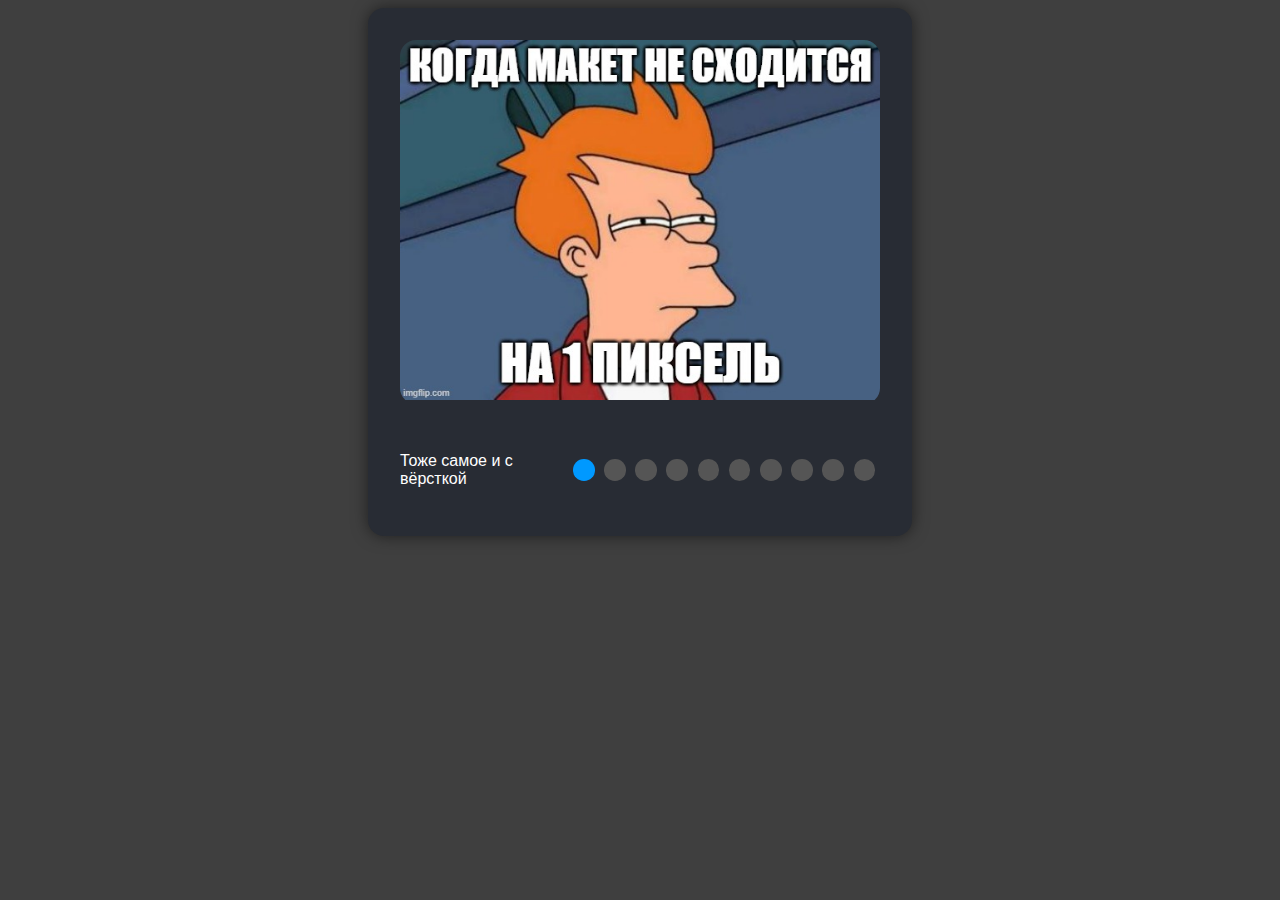
<file: index.html>
<!DOCTYPE html>
<html lang="en">

<head>
  <meta charset="UTF-8">
  <meta name="viewport" content="width=device-width, initial-scale=1.0">
  <link rel="stylesheet" href="./styles/index.css">
  <title>CSS Meme Slider</title>
</head>

<body>

  <div class="container">

    <section class="slider">
      <input type="radio" name="slider" id="slide1" class="slider__input" checked>
      <input type="radio" name="slider" id="slide2" class="slider__input">
      <input type="radio" name="slider" id="slide3" class="slider__input">
      <input type="radio" name="slider" id="slide4" class="slider__input">
      <input type="radio" name="slider" id="slide5" class="slider__input">
      <input type="radio" name="slider" id="slide6" class="slider__input">
      <input type="radio" name="slider" id="slide7" class="slider__input">
      <input type="radio" name="slider" id="slide8" class="slider__input">
      <input type="radio" name="slider" id="slide9" class="slider__input">
      <input type="radio" name="slider" id="slide10" class="slider__input">

      <div class="slider__image-container">
        <img src="./assets/images/meme-image-1.jpg" alt="Slide 1" class="slider__image" id="image1">
        <img src="./assets/images/meme-image-2.jpg" alt="Slide 2" class="slider__image" id="image2">
        <img src="./assets/images/meme-image-3.jpg" alt="Slide 3" class="slider__image" id="image3">
        <img src="./assets/images/meme-image-4.jpg" alt="Slide 4" class="slider__image" id="image4">
        <img src="./assets/images/meme-image-5.jpg" alt="Slide 5" class="slider__image" id="image5">
        <img src="./assets/images/meme-image-6.jpg" alt="Slide 6" class="slider__image" id="image6">
        <img src="./assets/images/meme-image-7.jpg" alt="Slide 7" class="slider__image" id="image7">
        <img src="./assets/images/meme-image-8.jpg" alt="Slide 8" class="slider__image" id="image8">
        <img src="./assets/images/meme-image-9.jpg" alt="Slide 9" class="slider__image" id="image9">
        <img src="./assets/images/meme-image-10.jpg" alt="Slide 10" class="slider__image" id="image10">
      </div>

      <div class="slider__bottom">
        <div class="slider__description">
          <p class="slider__caption">Тоже самое и с вёрсткой</p>
          <p class="slider__caption">Или думает, что вкатился</p>
          <p class="slider__caption">А хотелось бы идеально</p>
          <p class="slider__caption">Когда не разглаядел стек</p>
          <p class="slider__caption">Или не получил...</p>
          <p class="slider__caption">А потом ты просыпаешься</p>
          <p class="slider__caption">Я просто оставлю это здесь</p>
          <p class="slider__caption">История одного студента</p>
          <p class="slider__caption">Когда успел до дедлайна</p>
          <p class="slider__caption">Быстрый это сколько???</p>
        </div>

        <div class="slider__controls">
          <label for="slide1" class="slider__control"></label>
          <label for="slide2" class="slider__control"></label>
          <label for="slide3" class="slider__control"></label>
          <label for="slide4" class="slider__control"></label>
          <label for="slide5" class="slider__control"></label>
          <label for="slide6" class="slider__control"></label>
          <label for="slide7" class="slider__control"></label>
          <label for="slide8" class="slider__control"></label>
          <label for="slide9" class="slider__control"></label>
          <label for="slide10" class="slider__control"></label>
        </div>
      </div>
    </section>

  </div>
</body>

</html>
</file>
<file: styles/index.css>
body {
  background-color: rgb(63, 63, 63);
  font-family: Arial, sans-serif;
}

.container {
  display: flex;
  justify-content: center;
  padding-left: 10vw;
  padding-right: 10vw;
}

.slider {
  display: flex;
  flex-direction: column;
  justify-content: center;
  max-width: 100%;
  width: 30rem;
  padding: 2rem;
  background-color: #282c34;
  border-radius: 1rem;
  box-shadow: 0 0 1rem rgba(0, 0, 0, 0.5);
  color: white;
}

.slider__image-container {
  position: relative;
  width: 100%;
  border-radius: 1rem;
  overflow: hidden;
}

.slider__image {
  width: 100%;
  height: auto;
  position: absolute;
  top: 0;
  left: 0;
  opacity: 0;
  transition: opacity 1s ease-in-out;
}

#slide1:checked~.slider__image-container #image1,
#slide2:checked~.slider__image-container #image2,
#slide3:checked~.slider__image-container #image3,
#slide4:checked~.slider__image-container #image4,
#slide5:checked~.slider__image-container #image5,
#slide6:checked~.slider__image-container #image6,
#slide7:checked~.slider__image-container #image7,
#slide8:checked~.slider__image-container #image8,
#slide9:checked~.slider__image-container #image9,
#slide10:checked~.slider__image-container #image10 {
  opacity: 1;
  position: relative;
}

.slider__caption {
  position: absolute;
  top: 0;
  left: 0;
  opacity: 0;
  transition: opacity 0.5s ease-in-out;
}

.slider__description {
  position: relative;
}

#slide1:checked~.slider__bottom .slider__description p:nth-child(1),
#slide2:checked~.slider__bottom .slider__description p:nth-child(2),
#slide3:checked~.slider__bottom .slider__description p:nth-child(3),
#slide4:checked~.slider__bottom .slider__description p:nth-child(4),
#slide5:checked~.slider__bottom .slider__description p:nth-child(5),
#slide6:checked~.slider__bottom .slider__description p:nth-child(6),
#slide7:checked~.slider__bottom .slider__description p:nth-child(7),
#slide8:checked~.slider__bottom .slider__description p:nth-child(8),
#slide9:checked~.slider__bottom .slider__description p:nth-child(9),
#slide10:checked~.slider__bottom .slider__description p:nth-child(10) {
  opacity: 1;
  position: relative;
}

.slider__bottom {
  display: flex;
  justify-content: space-between;
  align-items: center;
  margin-top: 2rem;
  position: relative;
}

.slider__controls {
  display: flex;
  justify-content: center;
}

.slider__control {
  width: 0.75rem;
  height: 0.75rem;
  margin: 0 0.3rem;
  background-color: #555;
  border: none;
  border-radius: 50%;
  cursor: pointer;
  padding: 0.3rem;
  transition: background-color 0.3s ease, transform 0.2s ease;
}

.slider__control:hover {
  background-color: #ffffff;
  cursor: pointer;
}

.slider__control:active {
  background-color: #ff0000;
  transform: scale(1.1);
}

#slide1:checked~.slider__bottom .slider__controls label:nth-child(1),
#slide2:checked~.slider__bottom .slider__controls label:nth-child(2),
#slide3:checked~.slider__bottom .slider__controls label:nth-child(3),
#slide4:checked~.slider__bottom .slider__controls label:nth-child(4),
#slide5:checked~.slider__bottom .slider__controls label:nth-child(5),
#slide6:checked~.slider__bottom .slider__controls label:nth-child(6),
#slide7:checked~.slider__bottom .slider__controls label:nth-child(7),
#slide8:checked~.slider__bottom .slider__controls label:nth-child(8),
#slide9:checked~.slider__bottom .slider__controls label:nth-child(9),
#slide10:checked~.slider__bottom .slider__controls label:nth-child(10) {
  background-color: #0099ff;
}

.slider__control:focus {
  outline: none;
  background-color: #0099ff;
  transform: scale(1.1);
}

.slider__input {
  display: none;
}

@media (max-width: 768px) {
  .slider {
    width: 100%;
    padding: 1rem;
  }

  .slider__bottom {
    margin-top: 1rem;
  }

  .slider__control {
    width: 0.55rem;
    height: 0.55rem;
    margin: 0 0.2rem;
    padding: 0.15rem;
  }
}

@media (max-width: 611px) {
  .slider {
    width: 100%;
    padding: 1rem;
  }

  .slider__control {
    width: 0.45rem;
    height: 0.45rem;
    margin: 0 0.2rem;
  }

  .slider__bottom {
    display: flex;
    flex-direction: column-reverse;
    margin-top: 0.5rem;
  }
}
</file>
